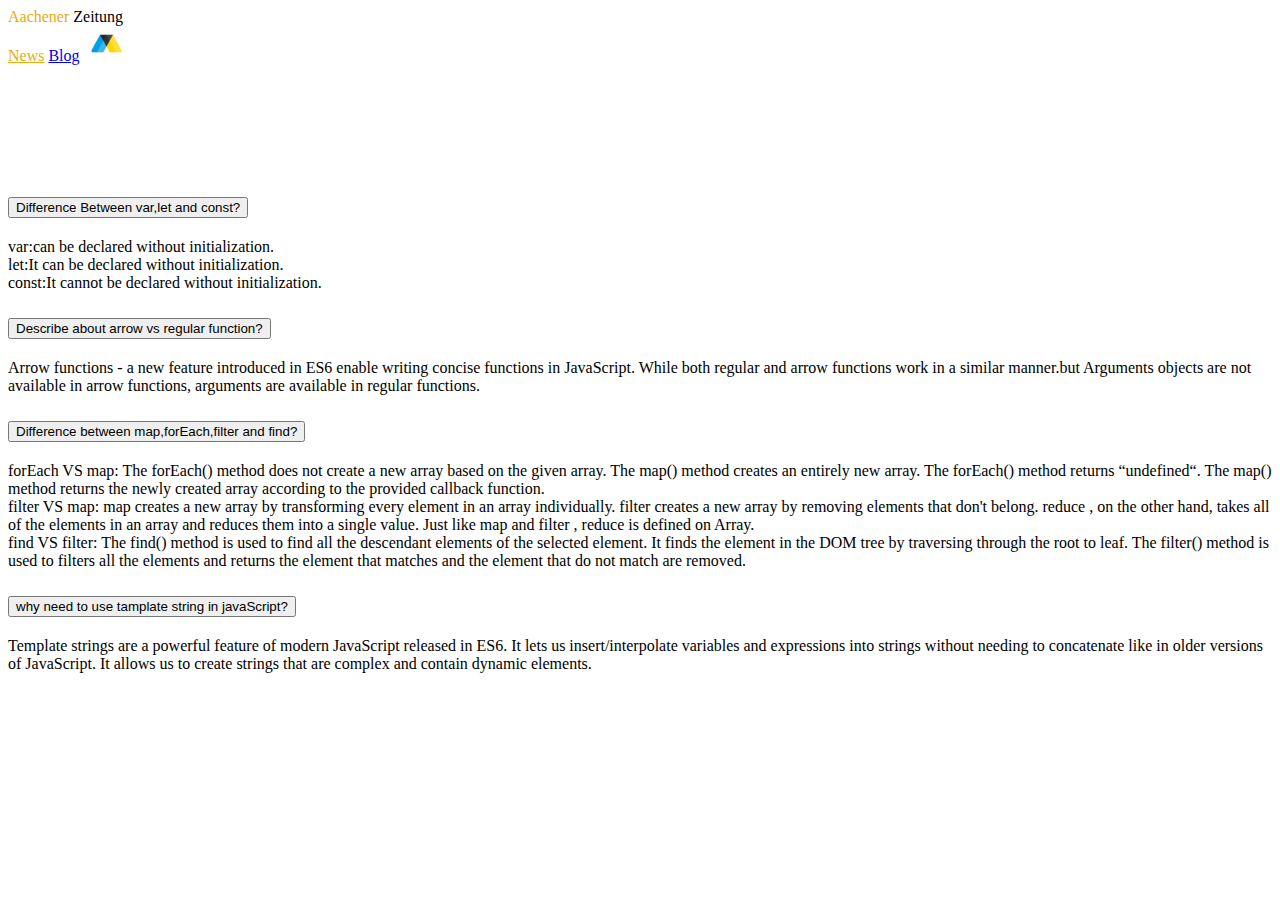
<file: blog.html>
<!DOCTYPE html>
<html lang="en">

<head>
    <meta charset="UTF-8">
    <meta http-equiv="X-UA-Compatible" content="IE=edge">
    <meta name="viewport" content="width=device-width, initial-scale=1.0">
    <title>Blog</title>
    <!-- bootsrap link -->
    <link href="https://cdn.jsdelivr.net/npm/bootstrap@5.0.2/dist/css/bootstrap.min.css" rel="stylesheet"
        integrity="sha384-EVSTQN3/azprG1Anm3QDgpJLIm9Nao0Yz1ztcQTwFspd3yD65VohhpuuCOmLASjC" crossorigin="anonymous">
    <!-- css link -->
    <link rel="stylesheet" href="custom.css">
</head>

<body>
    <header>
        <nav class="navbar navbar-light bg-light">
            <div class="container-fluid">
                <a class="navbar-brand fs-1"><span class="span-color fw-bold">Aachener</span> Zeitung</a>
                <div class="d-flex ">

                    <a class="nav-link me-2 span-color fw-bold fs-4 " href="index.html">News</a>
                    <a class="nav-link me-2 fw-bold fs-4 " href="#">Blog</a>
                    <img src="images/download.png" alt="" width="45" height="35"
                        class="d-inline-block align-text-top mt-2">

                </div>
            </div>
        </nav>
    </header>

    <main>
        <div class="accordion" id="accordionExample" style="margin-top:10%;">
            <div class="accordion-item">
                <h2 class="accordion-header" id="headingOne">
                    <button class="accordion-button collapsed" type="button" data-bs-toggle="collapse"
                        data-bs-target="#collapseOne" aria-expanded="true" aria-controls="collapseOne">
                        Difference Between var,let and const?
                    </button>
                </h2>
                <div id="collapseOne" class="accordion-collapse collapse" aria-labelledby="headingOne"
                    data-bs-parent="#accordionExample">
                    <div class="accordion-body">
                        <p>
                            var:can be declared without initialization. <br>
                            let:It can be declared without initialization. <br>
                            const:It cannot be declared without initialization.
                        </p>
                    </div>
                </div>
            </div>
            <div class="accordion-item">
                <h2 class="accordion-header" id="headingTwo">
                    <button class="accordion-button collapsed" type="button" data-bs-toggle="collapse"
                        data-bs-target="#collapseTwo" aria-expanded="false" aria-controls="collapseTwo">
                        Describe about arrow vs regular function?
                    </button>
                </h2>
                <div id="collapseTwo" class="accordion-collapse collapse" aria-labelledby="headingTwo"
                    data-bs-parent="#accordionExample">
                    <div class="accordion-body">
                        <p>
                            Arrow functions - a new feature introduced in ES6 enable writing concise functions in
                            JavaScript. While both regular and arrow functions work in a similar manner.but Arguments
                            objects are not available in arrow functions, arguments are available in regular functions.
                        </p>
                    </div>
                </div>
            </div>
            <div class="accordion-item">
                <h2 class="accordion-header" id="headingThree">
                    <button class="accordion-button collapsed" type="button" data-bs-toggle="collapse"
                        data-bs-target="#collapseThree" aria-expanded="false" aria-controls="collapseThree">
                        Difference between map,forEach,filter and find?
                    </button>
                </h2>
                <div id="collapseThree" class="accordion-collapse collapse" aria-labelledby="headingThree"
                    data-bs-parent="#accordionExample">
                    <div class="accordion-body">
                        <p>
                            forEach VS map: The forEach() method does not create a new array based on the given array.
                            The map() method creates an entirely new array. The forEach() method returns “undefined“.
                            The map() method returns the newly created array according to the provided callback
                            function. <br>

                            filter VS map: map creates a new array by transforming every element in an array
                            individually. filter creates a new array by removing elements that don't belong. reduce , on
                            the other hand, takes all of the elements in an array and reduces them into a single value.
                            Just like map and filter , reduce is defined on Array. <br>

                            find VS filter: The find() method is used to find all the descendant elements of the
                            selected element. It finds the element in the DOM tree by traversing through the root to
                            leaf. The filter() method is used to filters all the elements and returns the element that
                            matches and the element that do not match are removed.

                        </p>
                    </div>
                </div>
            </div>
            <!-- question-4 -->

            <div class="accordion-item">
                <h2 class="accordion-header" id="headingFour">
                    <button class="accordion-button collapsed" type="button" data-bs-toggle="collapse"
                        data-bs-target="#collapseFour" aria-expanded="false" aria-controls="collapseFour">
                        why need to use tamplate string in javaScript?
                    </button>
                </h2>
                <div id="collapseFour" class="accordion-collapse collapse" aria-labelledby="headingFour"
                    data-bs-parent="#accordionExample">
                    <div class="accordion-body">
                        <p>
                            Template strings are a powerful feature of modern JavaScript released in ES6. It lets us
                            insert/interpolate variables and expressions into strings without needing to concatenate
                            like in older versions of JavaScript. It allows us to create strings that are complex and
                            contain dynamic elements.
                        </p>
                    </div>
                </div>
            </div>
        </div>
    </main>

    <!-- scripts -->
    <script src="https://cdn.jsdelivr.net/npm/bootstrap@5.0.2/dist/js/bootstrap.bundle.min.js"
        integrity="sha384-MrcW6ZMFYlzcLA8Nl+NtUVF0sA7MsXsP1UyJoMp4YLEuNSfAP+JcXn/tWtIaxVXM"
        crossorigin="anonymous"></script>
</body>

</html>
</file>
<file: custom.css>
.span-color {
    color: rgb(233, 171, 13);

}

.catagories-color {

    color: black;
    background-color: rgb(241, 199, 94);
    padding: 10px;
    margin-top: 10px;
    border-radius: 8px;
}

.catagories-color:hover {
    background-color: blue;
    color: white;
    cursor: pointer;
}



.author-img {
    height: 5vh;
}

.btn-color {
    background-color: rgb(248, 179, 3);

}
</file>
